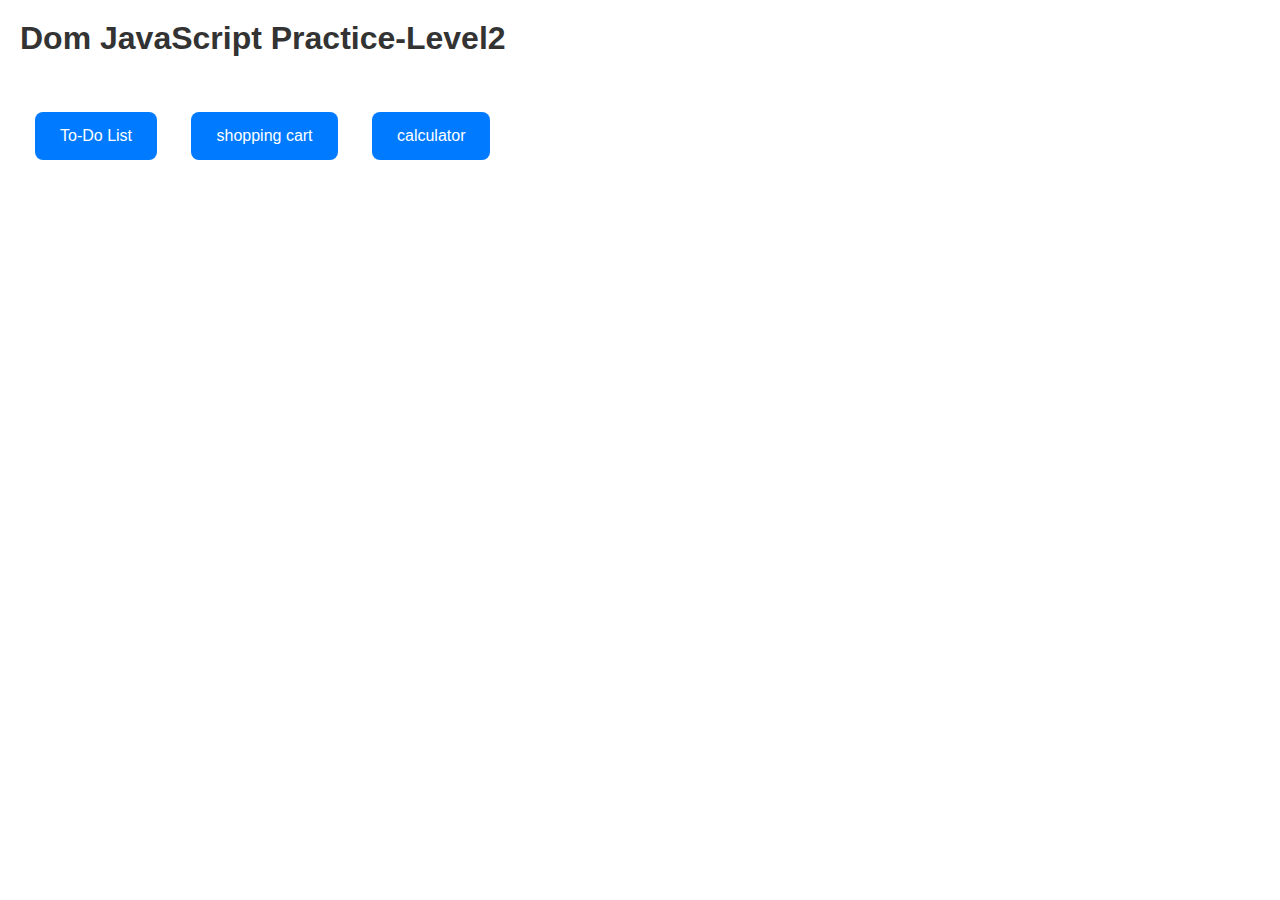
<file: index.html>
<html>
<head>
<title>DOM Practice-Level 2</title>
<link rel="stylesheet" href="styles/style.css">
</head>
<body>
<h1>Dom JavaScript Practice-Level2</h1>
<div class="links">
<a href="pages/todo.html"> To-Do List </a>
<a href="pages/cart.html"> shopping cart </a>
<a href="pages/calculator.html"> calculator </a>
</div>
</body>
</html>
</file>
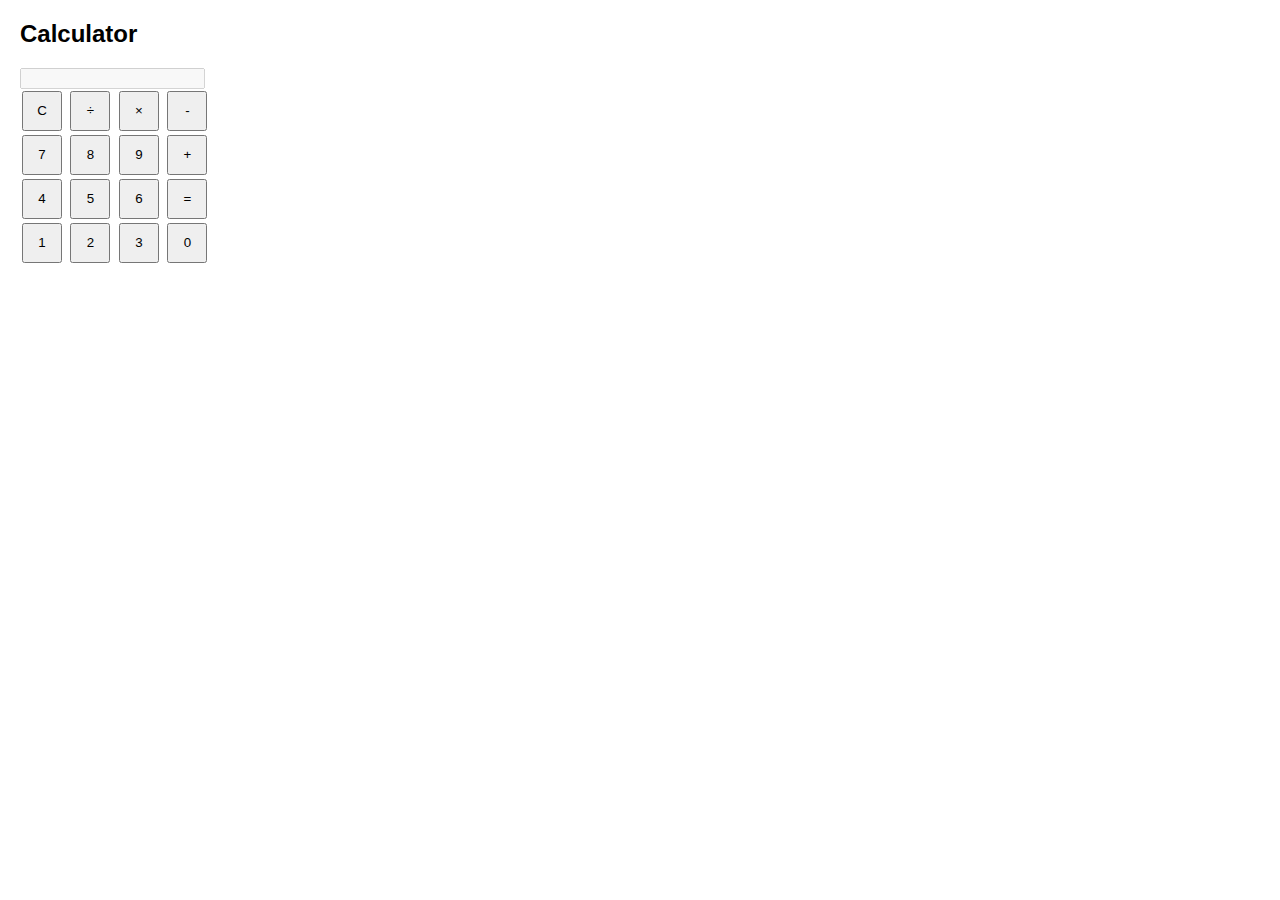
<file: pages/calculator.html>
<html>
<head>
  <title>Calculator</title>
  <link rel="stylesheet" href="../styles/style.css">
</head>
<body>
  <h2>Calculator</h2>
  <div id="calculator">
    <input type="text" id="display" disabled><br>
    <div>
      <button onclick="clearDisplay()">C</button>
      <button onclick="appendValue('÷')">÷</button>
      <button onclick="appendValue('×')">×</button>
      <button onclick="appendValue('-')">-</button>
    </div>
    <div>
      <button onclick="appendValue('7')">7</button>
      <button onclick="appendValue('8')">8</button>
      <button onclick="appendValue('9')">9</button>
      <button onclick="appendValue('+')">+</button>
    </div>
    <div>
      <button onclick="appendValue('4')">4</button>
      <button onclick="appendValue('5')">5</button>
      <button onclick="appendValue('6')">6</button>
      <button onclick="calculate()">=</button>
    </div>
    <div>
      <button onclick="appendValue('1')">1</button>
      <button onclick="appendValue('2')">2</button>
      <button onclick="appendValue('3')">3</button>
      <button onclick="appendValue('0')">0</button>
    </div>
  </div>
  <script src="../scripts/calculator.js"></script>
</body>
</html>
</file>
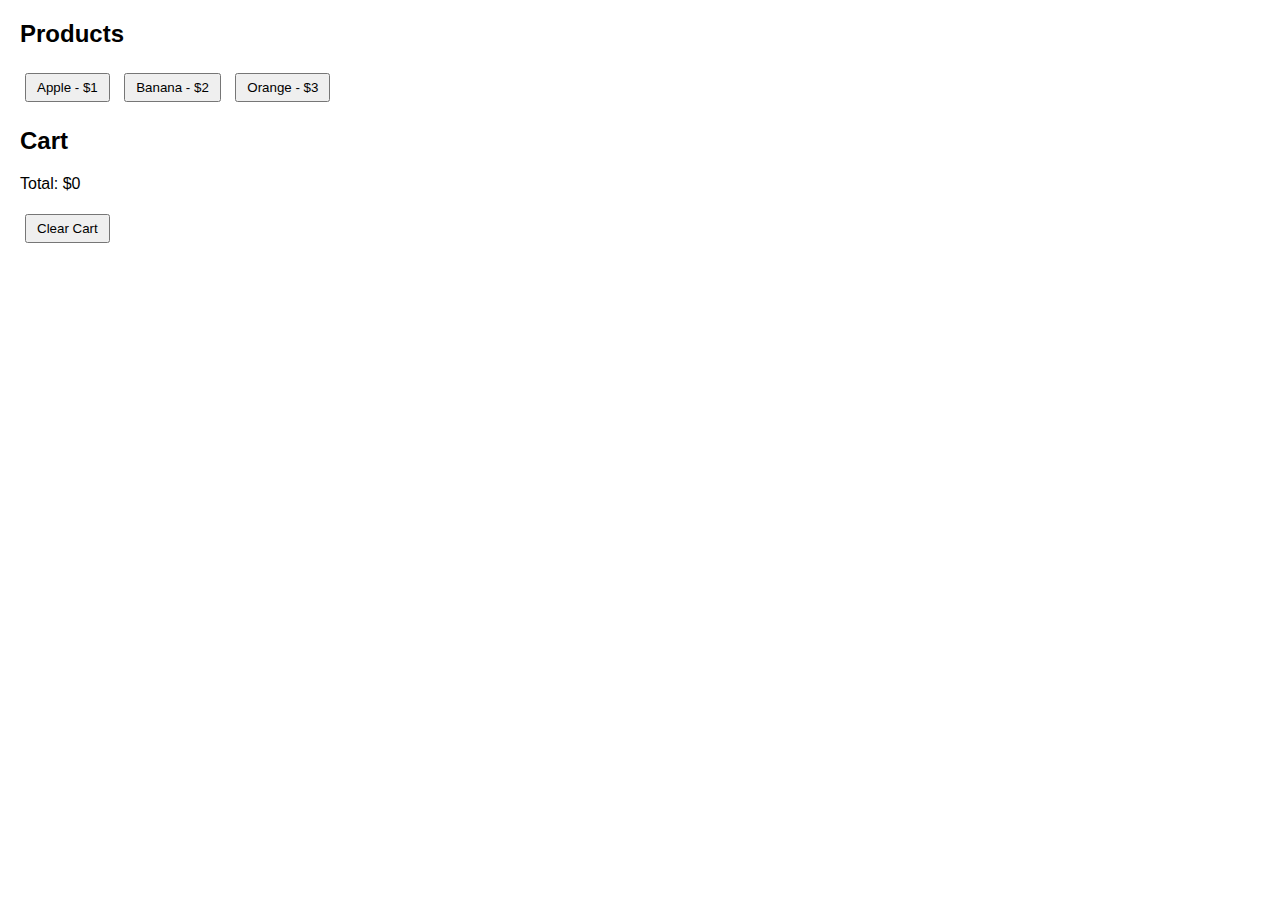
<file: pages/cart.html>
<html>
<head>
  <title>Shopping Cart</title>
  <link rel="stylesheet" href="../styles/style.css">
</head>
<body>
  <h2>Products</h2>
  <div>
    <button onclick="addToCart('Apple', 1)">Apple - $1</button>
    <button onclick="addToCart('Banana', 2)">Banana - $2</button>
    <button onclick="addToCart('Orange', 3)">Orange - $3</button>
  </div>

  <h2>Cart</h2>
  <div id="cart"></div>
  <p>Total: $<span id="total">0</span></p>
  <button onclick="clearCart()">Clear Cart</button>
  <script src="../scripts/cart.js"></script>
</body>
</html>
</file>
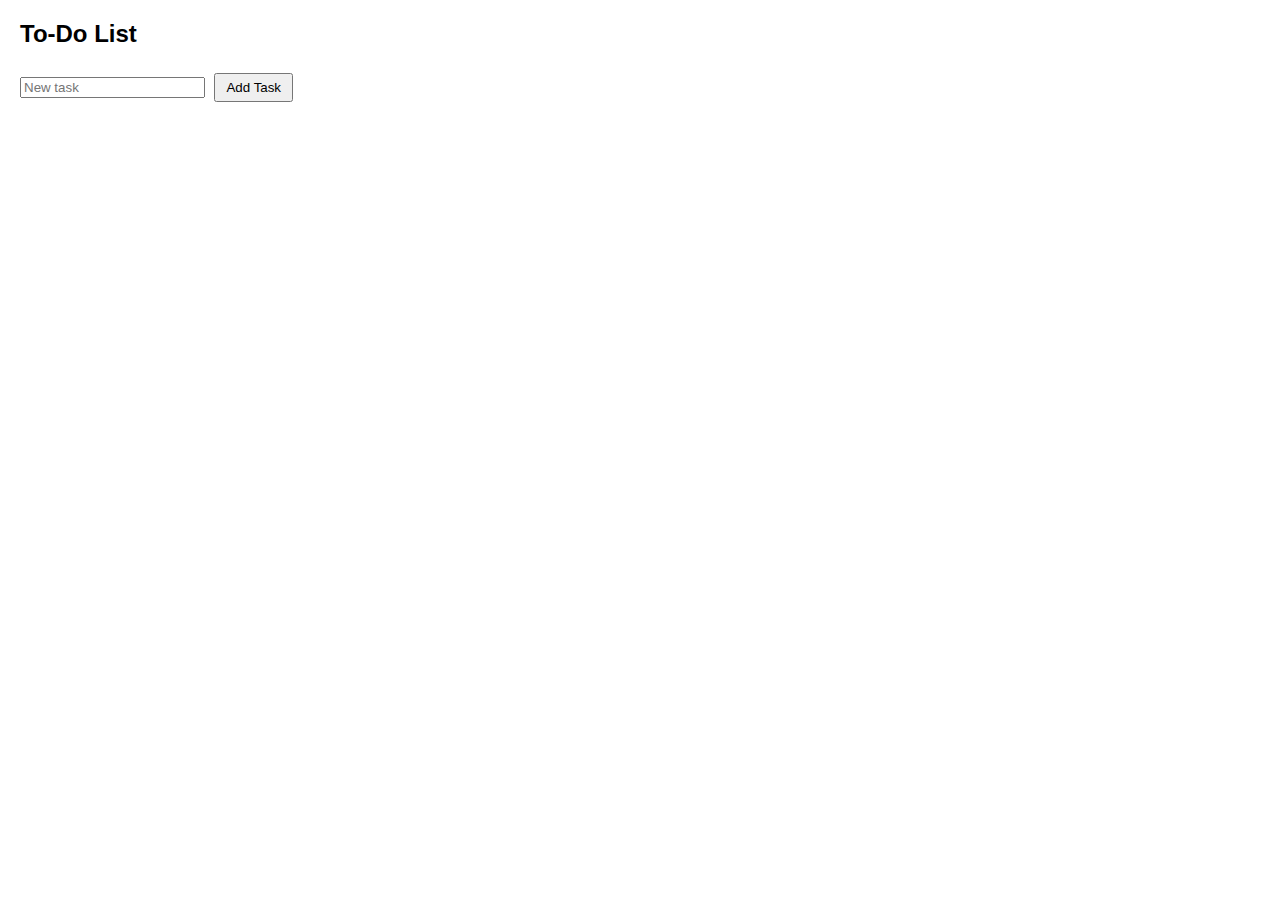
<file: pages/todo.html>
<html>
<head>
  <title>To-Do List</title>
  <link rel="stylesheet" href="../styles/style.css">
</head>
<body>
  <h2>To-Do List</h2>
  <input type="text" id="taskInput" placeholder="New task">
  <button onclick="addTask()">Add Task</button>
  <ul id="taskList"></ul>
  <p id="summary"></p>
  <script src="../scripts/todo.js"></script>
</body>
</html>
</file>
<file: styles/style.css>
body {
  font-family: Arial, sans-serif;
  margin: 20px;
}
h1 {
      margin-bottom: 40px;
      color: #333;
}
.links a {
      display: inline-block;
      margin: 15px;
      padding: 15px 25px;
      background-color: #007bff;
      color: white;
      text-decoration: none;
      border-radius: 8px;
      transition: background-color 0.3s;
}
.links a:hover {
      background-color: #0056b3;
}
button {
  margin: 5px;
  padding: 5px 10px;
  cursor: pointer;
}
.completed {
  text-decoration: line-through;
}
.cart-item {
  display: flex;
  justify-content: space-between;
  margin: 5px 0;
}
#calculator button {
  width: 40px;
  height: 40px;
  margin: 2px;
}
</file>
